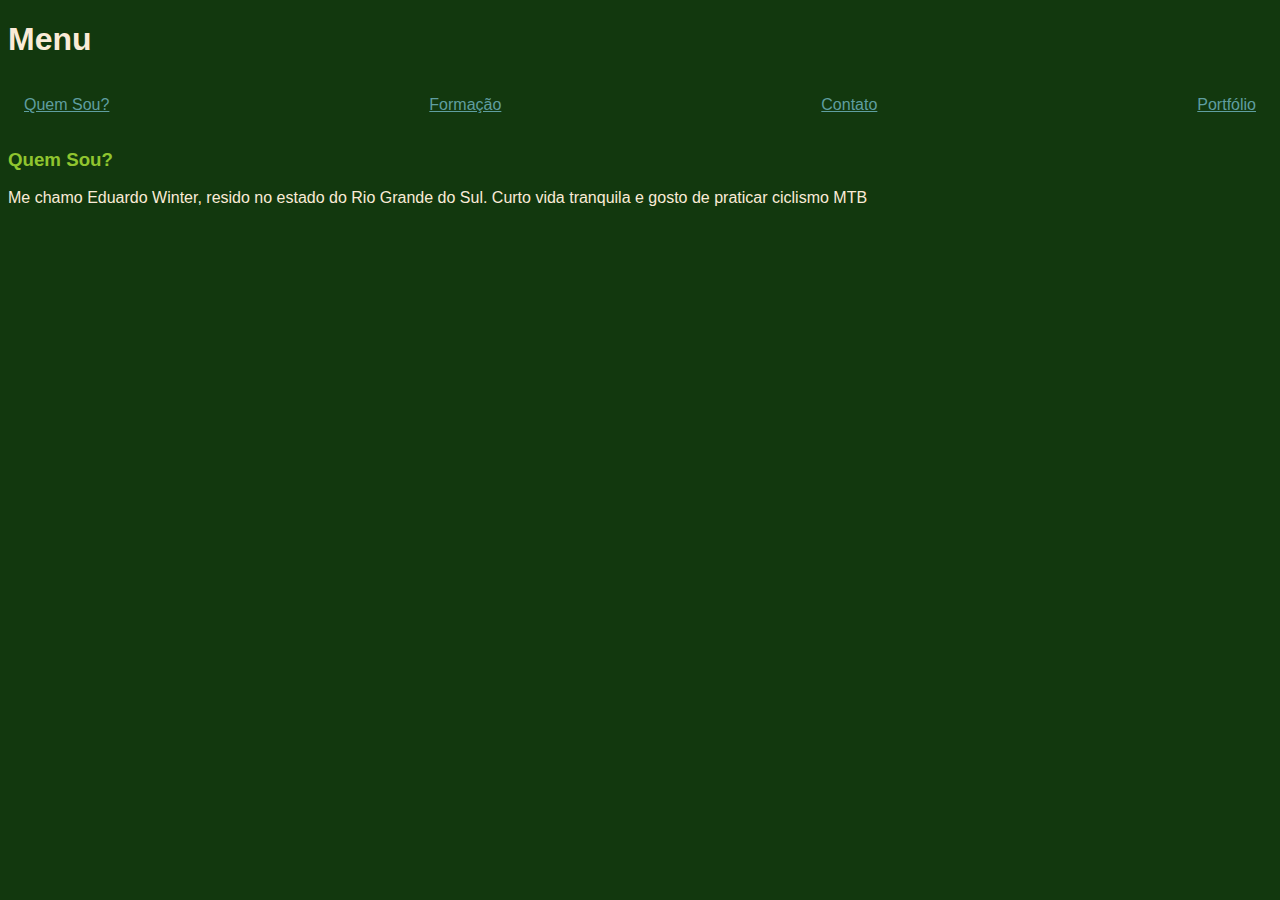
<file: index.html>
<!DOCTYPE html>
<html lang="pt-br">
<head>
    <meta charset="UTF-8">
    <meta http-equiv="X-UA-Compatible" content="IE=edge">
    <meta name="viewport" content="width=device-width, initial-scale=1.0">
    <link rel="stylesheet" href="estilo.css"> <!-- link para folha de estilo com as configurações do css-->
    <title>Portfólio pessoal - Eduardo Winter</title>
</head>
<body>
    <h1 >Menu</h1>   <!--Menu do perfil pessoal com quatro links independentes, abrindo uma aba a parte-->
    <ul>
        <li><a href="index.html"> Quem Sou?</a></li>
        <li><a href="formacao.html">Formação</a></li>
        <li><a href="contato.html">Contato</a></li>
        <li><a href="https://github.com/EduWin77" target="_blank">Portfólio</a></li>
    </ul>

    <h3>Quem Sou?</h3> <!--coloquei descrição pessoal na pagina principal para ficar melhor o visual-->
    <p>Me chamo Eduardo Winter, resido no estado do Rio Grande do Sul. Curto vida tranquila e gosto de praticar ciclismo MTB</p>
  
    
   
</body>
</html>
</file>
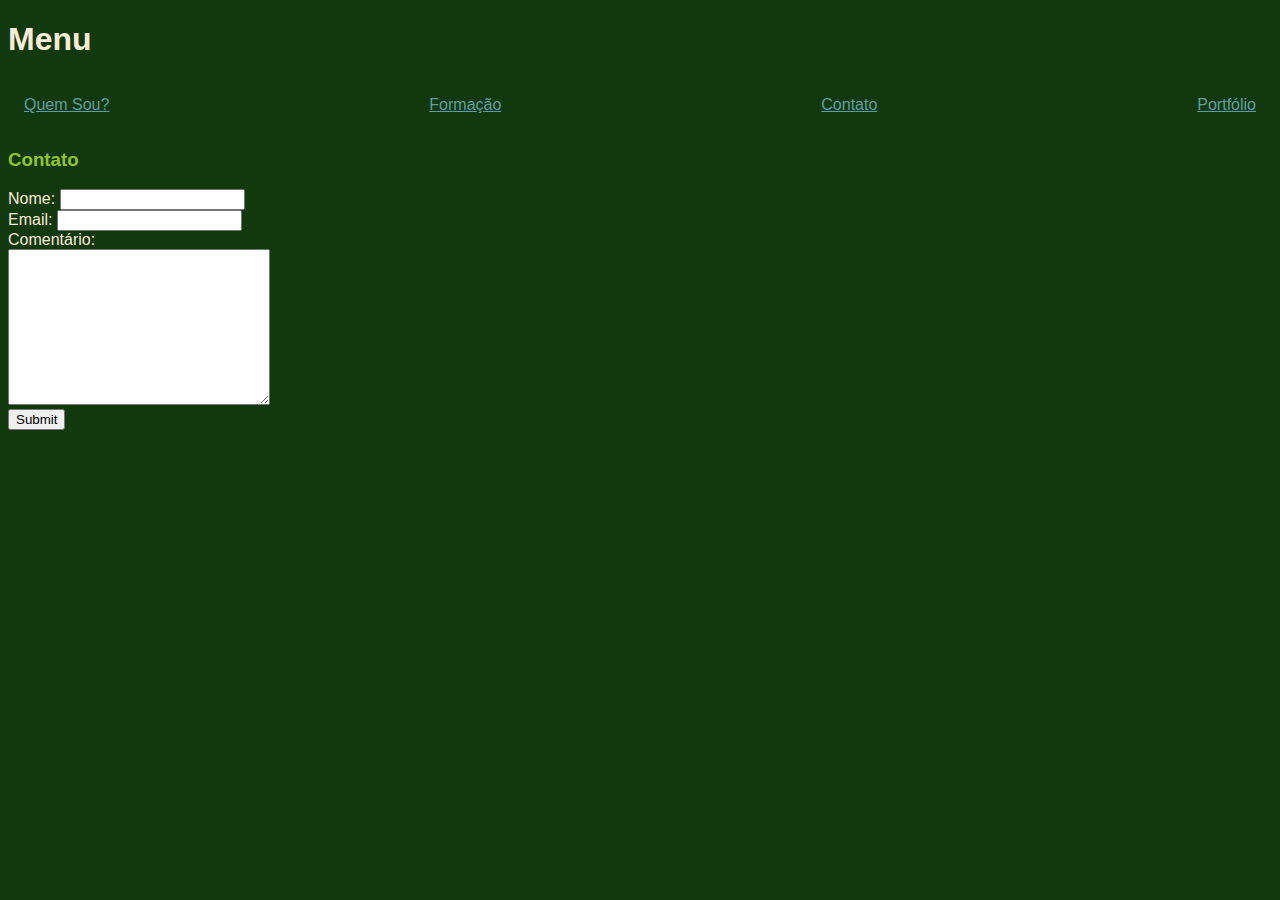
<file: contato.html>
<!DOCTYPE html>
<html lang="pt-br">
<head>
    <meta charset="UTF-8">
    <meta name="viewport" content="width=device-width, initial-scale=1.0">
    <link rel="stylesheet" href="estilo.css"> <!-- link para folha de estilo com as configurações do css-->
    <title>Contato</title>
</head>
<body>
    <h1 >Menu</h1> <!--Menu do perfil pessoal com quatro links independentes, abrindo uma aba a parte-->
    <ul>
        <li><a href="index.html"> Quem Sou?</a></li>
        <li><a href="formacao.html">Formação</a></li>
        <li><a href="contato.html">Contato</a></li>
        <li><a href="https://github.com/EduWin77" target="_blank">Portfólio</a></li>
    </ul>

    <h3>Contato</h3>
    <form method="get" action="index.html"> <!-- metodo de busca  onde foi usado inserção de dados do usuario, junto com quadro de comentario-->
        Nome:  <input type="text" name="nome"> <br>
        Email: <input type="email" name="email"> <br>
        Comentário:<br>
        <textarea name="mensagem" rows="10"  cols="30"></textarea>
       <br>
       <input type="submit"> <!--botao de envio do texto-->
       
       
        
    </form>  


</body>
</html>
</file>
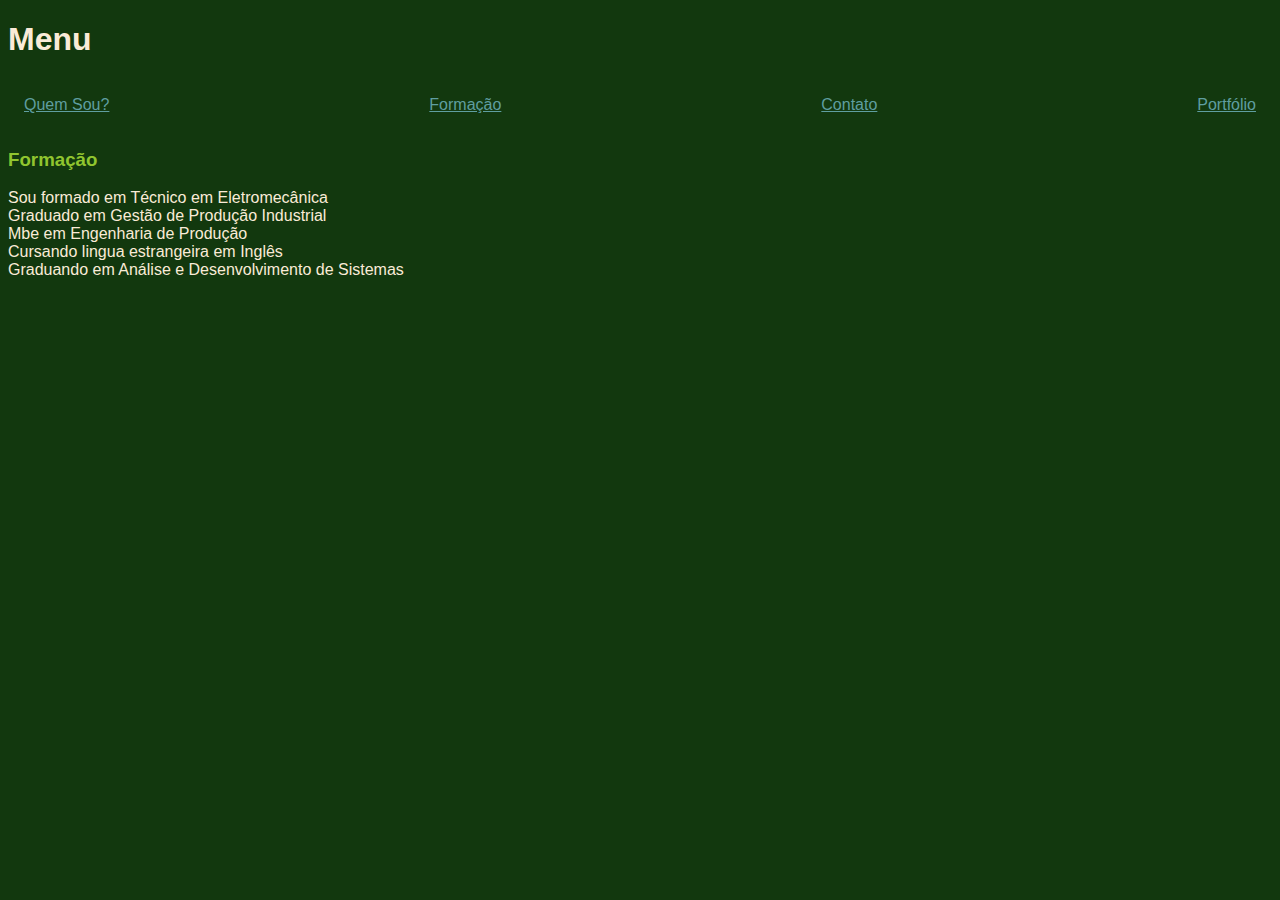
<file: formacao.html>
<!DOCTYPE html>
<html lang="pt-br">
<head>
    <meta charset="UTF-8">
    <meta name="viewport" content="width=device-width, initial-scale=1.0">
    <link rel="stylesheet" href="estilo.css"> <!-- link para folha de estilo com as configurações do css-->
    <title>Formação</title>
</head>
<body>
    <h1 >Menu</h1> <!--Menu do perfil pessoal com quatro links independentes, abrindo uma aba a parte-->
    <ul>
        <li><a href="index.html"> Quem Sou?</a></li>
        <li><a href="formacao.html">Formação</a></li>
        <li><a href="contato.html">Contato</a></li>
        <li><a href="https://github.com/EduWin77" target="_blank">Portfólio</a></li>
    </ul>
    <h3>Formação</h3>
    <p>Sou formado em Técnico em Eletromecânica <br>
        Graduado em Gestão de Produção Industrial <br>
        Mbe em Engenharia de Produção <br>
        Cursando lingua estrangeira em Inglês <br>
        Graduando em Análise e Desenvolvimento de Sistemas
</body>
</html>
</file>
<file: estilo.css>
/*corpo estilizado do fundo da pagina, junto com as fontes familia deifinida */
body   
{background-color:rgb(18, 56, 14);
font-family: Arial, Helvetica, sans-serif;
color: antiquewhite;
} 

/*estilo para linhas nao ordenadas do menu, colocando-os lado-lado e centralizado*/
ul {
display: flex;
justify-content: space-between;
list-style-type: none;
align-items: center;
padding: 16px;

}

a {
    color:cadetblue ;
}

h3 {
    color: rgb(144, 197, 47);
}
</file>
